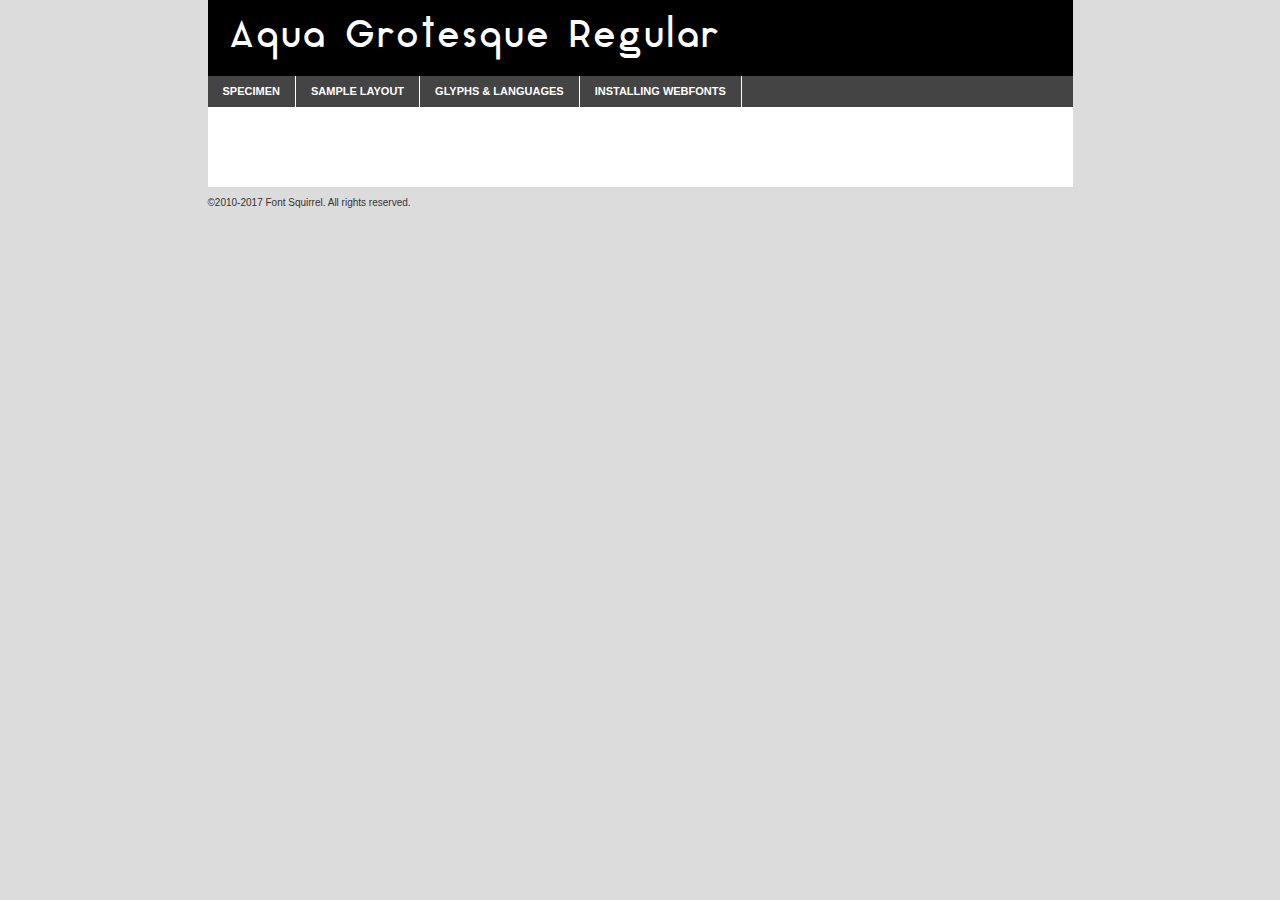
<file: webfontkit /aqua-demo.html>
<!DOCTYPE html PUBLIC "-//W3C//DTD XHTML 1.0 Transitional//EN"
        "http://www.w3.org/TR/xhtml1/DTD/xhtml1-transitional.dtd">

<html xmlns="http://www.w3.org/1999/xhtml" xml:lang="en" lang="en">
<head>
    <meta http-equiv="Content-Type" content="text/html; charset=utf-8"/>
    <script src="http://ajax.googleapis.com/ajax/libs/jquery/1.7.2/jquery.min.js" type="text/javascript" charset="utf-8"></script>
    <script type="text/javascript">
		(function($) {
			$.fn.easyTabs = function(option) {
				var param = jQuery.extend({ fadeSpeed: 'fast', defaultContent: 1, activeClass: 'active' }, option);
				$(this).each(function() {
					var thisId = '#' + this.id;
					if ( param.defaultContent == '' )
					{
						param.defaultContent = 1;
					}
					if ( typeof param.defaultContent == 'number' )
					{
						var defaultTab = $(thisId + ' .tabs li:eq(' + (param.defaultContent - 1) + ') a').attr('href').substr(1);
					}
					else
					{
						var defaultTab = param.defaultContent;
					}
					$(thisId + ' .tabs li a').each(function() {
						var tabToHide = $(this).attr('href').substr(1);
						$('#' + tabToHide).addClass('easytabs-tab-content');
					});
					hideAll();
					changeContent(defaultTab);

					function hideAll() {$(thisId + ' .easytabs-tab-content').hide();}

					function changeContent(tabId)
					{
						hideAll();
						$(thisId + ' .tabs li').removeClass(param.activeClass);
						$(thisId + ' .tabs li a[href=#' + tabId + ']').closest('li').addClass(param.activeClass);
						if ( param.fadeSpeed != 'none' )
						{
							$(thisId + ' #' + tabId).fadeIn(param.fadeSpeed);
						}
						else
						{
							$(thisId + ' #' + tabId).show();
						}
					}

					$(thisId + ' .tabs li').click(function() {
						var tabId = $(this).find('a').attr('href').substr(1);
						changeContent(tabId);
						return false;
					});
				});
			}
		})(jQuery);
    </script>
    <link rel="stylesheet" href="specimen_files/specimen_stylesheet.css" type="text/css" charset="utf-8"/>
    <link rel="stylesheet" href="stylesheet.css" type="text/css" charset="utf-8"/>

    <style type="text/css">
        		body {
			font-family: 'aqua_grotesqueregular';
        		}

            </style>

    <title>Aqua Grotesque Regular Specimen</title>


    <script type="text/javascript" charset="utf-8">
		$(document).ready(function() {
			$('#container').easyTabs({ defaultContent: 1 });
		});
    </script>
</head>

<body>
<div id="container">
    <div id="header">
		Aqua Grotesque Regular    </div>
    <ul class="tabs">
        <li><a href="#specimen">Specimen</a></li>
        <li><a href="#layout">Sample Layout</a></li>
		        <li><a href="#glyphs">Glyphs &amp; Languages</a></li>
        <li><a href="#installing">Installing Webfonts</a></li>

    </ul>

    <div id="main_content">


        <div id="specimen">

            <div class="section">
                <div class="grid12 firstcol">
                    <div class="huge">AaBb</div>
                </div>
            </div>

            <div class="section">
                <div class="glyph_range">A&#x200B;B&#x200b;C&#x200b;D&#x200b;E&#x200b;F&#x200b;G&#x200b;H&#x200b;I&#x200b;J&#x200b;K&#x200b;L&#x200b;M&#x200b;N&#x200b;O&#x200b;P&#x200b;Q&#x200b;R&#x200b;S&#x200b;T&#x200b;U&#x200b;V&#x200b;W&#x200b;X&#x200b;Y&#x200b;Z&#x200b;a&#x200b;b&#x200b;c&#x200b;d&#x200b;e&#x200b;f&#x200b;g&#x200b;h&#x200b;i&#x200b;j&#x200b;k&#x200b;l&#x200b;m&#x200b;n&#x200b;o&#x200b;p&#x200b;q&#x200b;r&#x200b;s&#x200b;t&#x200b;u&#x200b;v&#x200b;w&#x200b;x&#x200b;y&#x200b;z&#x200b;1&#x200b;2&#x200b;3&#x200b;4&#x200b;5&#x200b;6&#x200b;7&#x200b;8&#x200b;9&#x200b;0&#x200b;&amp;&#x200b;.&#x200b;,&#x200b;?&#x200b;!&#x200b;&#64;&#x200b;(&#x200b;)&#x200b;#&#x200b;$&#x200b;%&#x200b;*&#x200b;+&#x200b;-&#x200b;=&#x200b;:&#x200b;;</div>
            </div>
            <div class="section">
                <div class="grid12 firstcol">
                    <table class="sample_table">
                        <tr>
                            <td>10</td>
                            <td class="size10">abcdefghijklmnopqrstuvwxyzABCDEFGHIJKLMNOPQRSTUVWXYZ0123456789abcdefghijklmnopqrstuvwxyzABCDEFGHIJKLMNOPQRSTUVWXYZ0123456789abcdefghijklmnopqrstuvwxyzABCDEFGHIJKLMNOPQRSTUVWXYZ</td>
                        </tr>
                        <tr>
                            <td>11</td>
                            <td class="size11">abcdefghijklmnopqrstuvwxyzABCDEFGHIJKLMNOPQRSTUVWXYZ0123456789abcdefghijklmnopqrstuvwxyzABCDEFGHIJKLMNOPQRSTUVWXYZ0123456789abcdefghijklmnopqrstuvwxyzABCDEFGHIJKLMNOPQRSTUVWXYZ</td>
                        </tr>
                        <tr>
                            <td>12</td>
                            <td class="size12">abcdefghijklmnopqrstuvwxyzABCDEFGHIJKLMNOPQRSTUVWXYZ0123456789abcdefghijklmnopqrstuvwxyzABCDEFGHIJKLMNOPQRSTUVWXYZ0123456789abcdefghijklmnopqrstuvwxyzABCDEFGHIJKLMNOPQRSTUVWXYZ</td>
                        </tr>
                        <tr>
                            <td>13</td>
                            <td class="size13">abcdefghijklmnopqrstuvwxyzABCDEFGHIJKLMNOPQRSTUVWXYZ0123456789abcdefghijklmnopqrstuvwxyzABCDEFGHIJKLMNOPQRSTUVWXYZ0123456789abcdefghijklmnopqrstuvwxyzABCDEFGHIJKLMNOPQRSTUVWXYZ</td>
                        </tr>
                        <tr>
                            <td>14</td>
                            <td class="size14">abcdefghijklmnopqrstuvwxyzABCDEFGHIJKLMNOPQRSTUVWXYZ0123456789abcdefghijklmnopqrstuvwxyzABCDEFGHIJKLMNOPQRSTUVWXYZ0123456789abcdefghijklmnopqrstuvwxyzABCDEFGHIJKLMNOPQRSTUVWXYZ</td>
                        </tr>
                        <tr>
                            <td>16</td>
                            <td class="size16">abcdefghijklmnopqrstuvwxyzABCDEFGHIJKLMNOPQRSTUVWXYZ0123456789abcdefghijklmnopqrstuvwxyzABCDEFGHIJKLMNOPQRSTUVWXYZ</td>
                        </tr>
                        <tr>
                            <td>18</td>
                            <td class="size18">abcdefghijklmnopqrstuvwxyzABCDEFGHIJKLMNOPQRSTUVWXYZ0123456789abcdefghijklmnopqrstuvwxyzABCDEFGHIJKLMNOPQRSTUVWXYZ</td>
                        </tr>
                        <tr>
                            <td>20</td>
                            <td class="size20">abcdefghijklmnopqrstuvwxyzABCDEFGHIJKLMNOPQRSTUVWXYZ0123456789abcdefghijklmnopqrstuvwxyzABCDEFGHIJKLMNOPQRSTUVWXYZ</td>
                        </tr>
                        <tr>
                            <td>24</td>
                            <td class="size24">abcdefghijklmnopqrstuvwxyzABCDEFGHIJKLMNOPQRSTUVWXYZ0123456789abcdefghijklmnopqrstuvwxyzABCDEFGHIJKLMNOPQRSTUVWXYZ</td>
                        </tr>
                        <tr>
                            <td>30</td>
                            <td class="size30">abcdefghijklmnopqrstuvwxyzABCDEFGHIJKLMNOPQRSTUVWXYZ0123456789abcdefghijklmnopqrstuvwxyzABCDEFGHIJKLMNOPQRSTUVWXYZ</td>
                        </tr>
                        <tr>
                            <td>36</td>
                            <td class="size36">abcdefghijklmnopqrstuvwxyzABCDEFGHIJKLMNOPQRSTUVWXYZ0123456789abcdefghijklmnopqrstuvwxyzABCDEFGHIJKLMNOPQRSTUVWXYZ</td>
                        </tr>
                        <tr>
                            <td>48</td>
                            <td class="size48">abcdefghijklmnopqrstuvwxyzABCDEFGHIJKLMNOPQRSTUVWXYZ0123456789abcdefghijklmnopqrstuvwxyzABCDEFGHIJKLMNOPQRSTUVWXYZ</td>
                        </tr>
                        <tr>
                            <td>60</td>
                            <td class="size60">abcdefghijklmnopqrstuvwxyzABCDEFGHIJKLMNOPQRSTUVWXYZ0123456789abcdefghijklmnopqrstuvwxyzABCDEFGHIJKLMNOPQRSTUVWXYZ</td>
                        </tr>
                        <tr>
                            <td>72</td>
                            <td class="size72">abcdefghijklmnopqrstuvwxyzABCDEFGHIJKLMNOPQRSTUVWXYZ0123456789abcdefghijklmnopqrstuvwxyzABCDEFGHIJKLMNOPQRSTUVWXYZ</td>
                        </tr>
                        <tr>
                            <td>90</td>
                            <td class="size90">abcdefghijklmnopqrstuvwxyzABCDEFGHIJKLMNOPQRSTUVWXYZ0123456789abcdefghijklmnopqrstuvwxyzABCDEFGHIJKLMNOPQRSTUVWXYZ</td>
                        </tr>
                    </table>

                </div>

            </div>


            <div class="section" id="bodycomparison">


                <div id="xheight">
                    <div class="fontbody">&#x25FC;&#x25FC;&#x25FC;&#x25FC;&#x25FC;&#x25FC;&#x25FC;&#x25FC;&#x25FC;&#x25FC;&#x25FC;&#x25FC;&#x25FC;&#x25FC;&#x25FC;&#x25FC;&#x25FC;&#x25FC;&#x25FC;&#x25FC;&#x25FC;&#x25FC;&#x25FC;&#x25FC;&#x25FC;&#x25FC;&#x25FC;&#x25FC;&#x25FC;&#x25FC;&#x25FC;&#x25FC;&#x25FC;&#x25FC;&#x25FC;&#x25FC;&#x25FC;&#x25FC;&#x25FC;&#x25FC;&#x25FC;&#x25FC;&#x25FC;&#x25FC;&#x25FC;&#x25FC;&#x25FC;&#x25FC;&#x25FC;&#x25FC;&#x25FC;&#x25FC;&#x25FC;&#x25FC;&#x25FC;&#x25FC;&#x25FC;&#x25FC;&#x25FC;&#x25FC;&#x25FC;&#x25FC;&#x25FC;&#x25FC;&#x25FC;&#x25FC;&#x25FC;&#x25FC;&#x25FC;&#x25FC;&#x25FC;&#x25FC;&#x25FC;&#x25FC;&#x25FC;&#x25FC;&#x25FC;&#x25FC;&#x25FC;&#x25FC;&#x25FC;&#x25FC;&#x25FC;&#x25FC;&#x25FC;&#x25FC;&#x25FC;&#x25FC;&#x25FC;&#x25FC;&#x25FC;&#x25FC;&#x25FC;&#x25FC;&#x25FC;&#x25FC;&#x25FC;&#x25FC;&#x25FC;body</div>
                    <div class="arialbody">body</div>
                    <div class="verdanabody">body</div>
                    <div class="georgiabody">body</div>
                </div>
                <div class="fontbody" style="z-index:1">
                    body<span>Aqua Grotesque Regular</span>
                </div>
                <div class="arialbody" style="z-index:1">
                    body<span>Arial</span>
                </div>
                <div class="verdanabody" style="z-index:1">
                    body<span>Verdana</span>
                </div>
                <div class="georgiabody" style="z-index:1">
                    body<span>Georgia</span>
                </div>


            </div>


            <div class="section psample psample_row1" id="">

                <div class="grid2 firstcol">
                    <p class="size10"><span>10.</span>Aenean lacinia bibendum nulla sed consectetur. Fusce dapibus, tellus ac cursus commodo, tortor mauris condimentum nibh, ut fermentum massa justo sit amet risus. Nullam id dolor id nibh ultricies vehicula ut id elit. Cum sociis natoque penatibus et magnis dis parturient montes, nascetur ridiculus mus. Nulla vitae elit libero, a pharetra augue.</p>

                </div>
                <div class="grid3">
                    <p class="size11"><span>11.</span>Aenean lacinia bibendum nulla sed consectetur. Fusce dapibus, tellus ac cursus commodo, tortor mauris condimentum nibh, ut fermentum massa justo sit amet risus. Nullam id dolor id nibh ultricies vehicula ut id elit. Cum sociis natoque penatibus et magnis dis parturient montes, nascetur ridiculus mus. Nulla vitae elit libero, a pharetra augue.</p>

                </div>
                <div class="grid3">
                    <p class="size12"><span>12.</span>Aenean lacinia bibendum nulla sed consectetur. Fusce dapibus, tellus ac cursus commodo, tortor mauris condimentum nibh, ut fermentum massa justo sit amet risus. Nullam id dolor id nibh ultricies vehicula ut id elit. Cum sociis natoque penatibus et magnis dis parturient montes, nascetur ridiculus mus. Nulla vitae elit libero, a pharetra augue.</p>

                </div>
                <div class="grid4">
                    <p class="size13"><span>13.</span>Aenean lacinia bibendum nulla sed consectetur. Fusce dapibus, tellus ac cursus commodo, tortor mauris condimentum nibh, ut fermentum massa justo sit amet risus. Nullam id dolor id nibh ultricies vehicula ut id elit. Cum sociis natoque penatibus et magnis dis parturient montes, nascetur ridiculus mus. Nulla vitae elit libero, a pharetra augue.</p>

                </div>
                <div class="white_blend"></div>

            </div>
            <div class="section psample psample_row2" id="">
                <div class="grid3 firstcol">
                    <p class="size14"><span>14.</span>Aenean lacinia bibendum nulla sed consectetur. Fusce dapibus, tellus ac cursus commodo, tortor mauris condimentum nibh, ut fermentum massa justo sit amet risus. Nullam id dolor id nibh ultricies vehicula ut id elit. Cum sociis natoque penatibus et magnis dis parturient montes, nascetur ridiculus mus. Nulla vitae elit libero, a pharetra augue.</p>

                </div>
                <div class="grid4">
                    <p class="size16"><span>16.</span>Aenean lacinia bibendum nulla sed consectetur. Fusce dapibus, tellus ac cursus commodo, tortor mauris condimentum nibh, ut fermentum massa justo sit amet risus. Nullam id dolor id nibh ultricies vehicula ut id elit. Cum sociis natoque penatibus et magnis dis parturient montes, nascetur ridiculus mus. Nulla vitae elit libero, a pharetra augue.</p>

                </div>
                <div class="grid5">
                    <p class="size18"><span>18.</span>Aenean lacinia bibendum nulla sed consectetur. Fusce dapibus, tellus ac cursus commodo, tortor mauris condimentum nibh, ut fermentum massa justo sit amet risus. Nullam id dolor id nibh ultricies vehicula ut id elit. Cum sociis natoque penatibus et magnis dis parturient montes, nascetur ridiculus mus. Nulla vitae elit libero, a pharetra augue.</p>

                </div>

                <div class="white_blend"></div>

            </div>

            <div class="section psample psample_row3" id="">
                <div class="grid5 firstcol">
                    <p class="size20"><span>20.</span>Aenean lacinia bibendum nulla sed consectetur. Fusce dapibus, tellus ac cursus commodo, tortor mauris condimentum nibh, ut fermentum massa justo sit amet risus. Nullam id dolor id nibh ultricies vehicula ut id elit. Cum sociis natoque penatibus et magnis dis parturient montes, nascetur ridiculus mus. Nulla vitae elit libero, a pharetra augue.</p>
                </div>
                <div class="grid7">
                    <p class="size24"><span>24.</span>Aenean lacinia bibendum nulla sed consectetur. Fusce dapibus, tellus ac cursus commodo, tortor mauris condimentum nibh, ut fermentum massa justo sit amet risus. Nullam id dolor id nibh ultricies vehicula ut id elit. Cum sociis natoque penatibus et magnis dis parturient montes, nascetur ridiculus mus. Nulla vitae elit libero, a pharetra augue.</p>
                </div>

                <div class="white_blend"></div>

            </div>

            <div class="section psample psample_row4" id="">
                <div class="grid12 firstcol">
                    <p class="size30"><span>30.</span>Aenean lacinia bibendum nulla sed consectetur. Fusce dapibus, tellus ac cursus commodo, tortor mauris condimentum nibh, ut fermentum massa justo sit amet risus. Nullam id dolor id nibh ultricies vehicula ut id elit. Cum sociis natoque penatibus et magnis dis parturient montes, nascetur ridiculus mus. Nulla vitae elit libero, a pharetra augue.</p>
                </div>
                <div class="white_blend"></div>

            </div>


            <div class="section psample psample_row1 fullreverse">
                <div class="grid2 firstcol">
                    <p class="size10"><span>10.</span>Aenean lacinia bibendum nulla sed consectetur. Fusce dapibus, tellus ac cursus commodo, tortor mauris condimentum nibh, ut fermentum massa justo sit amet risus. Nullam id dolor id nibh ultricies vehicula ut id elit. Cum sociis natoque penatibus et magnis dis parturient montes, nascetur ridiculus mus. Nulla vitae elit libero, a pharetra augue.</p>

                </div>
                <div class="grid3">
                    <p class="size11"><span>11.</span>Aenean lacinia bibendum nulla sed consectetur. Fusce dapibus, tellus ac cursus commodo, tortor mauris condimentum nibh, ut fermentum massa justo sit amet risus. Nullam id dolor id nibh ultricies vehicula ut id elit. Cum sociis natoque penatibus et magnis dis parturient montes, nascetur ridiculus mus. Nulla vitae elit libero, a pharetra augue.</p>

                </div>
                <div class="grid3">
                    <p class="size12"><span>12.</span>Aenean lacinia bibendum nulla sed consectetur. Fusce dapibus, tellus ac cursus commodo, tortor mauris condimentum nibh, ut fermentum massa justo sit amet risus. Nullam id dolor id nibh ultricies vehicula ut id elit. Cum sociis natoque penatibus et magnis dis parturient montes, nascetur ridiculus mus. Nulla vitae elit libero, a pharetra augue.</p>

                </div>
                <div class="grid4">
                    <p class="size13"><span>13.</span>Aenean lacinia bibendum nulla sed consectetur. Fusce dapibus, tellus ac cursus commodo, tortor mauris condimentum nibh, ut fermentum massa justo sit amet risus. Nullam id dolor id nibh ultricies vehicula ut id elit. Cum sociis natoque penatibus et magnis dis parturient montes, nascetur ridiculus mus. Nulla vitae elit libero, a pharetra augue.</p>

                </div>
                <div class="black_blend"></div>

            </div>

            <div class="section psample psample_row2 fullreverse">
                <div class="grid3 firstcol">
                    <p class="size14"><span>14.</span>Aenean lacinia bibendum nulla sed consectetur. Fusce dapibus, tellus ac cursus commodo, tortor mauris condimentum nibh, ut fermentum massa justo sit amet risus. Nullam id dolor id nibh ultricies vehicula ut id elit. Cum sociis natoque penatibus et magnis dis parturient montes, nascetur ridiculus mus. Nulla vitae elit libero, a pharetra augue.</p>

                </div>
                <div class="grid4">
                    <p class="size16"><span>16.</span>Aenean lacinia bibendum nulla sed consectetur. Fusce dapibus, tellus ac cursus commodo, tortor mauris condimentum nibh, ut fermentum massa justo sit amet risus. Nullam id dolor id nibh ultricies vehicula ut id elit. Cum sociis natoque penatibus et magnis dis parturient montes, nascetur ridiculus mus. Nulla vitae elit libero, a pharetra augue.</p>

                </div>
                <div class="grid5">
                    <p class="size18"><span>18.</span>Aenean lacinia bibendum nulla sed consectetur. Fusce dapibus, tellus ac cursus commodo, tortor mauris condimentum nibh, ut fermentum massa justo sit amet risus. Nullam id dolor id nibh ultricies vehicula ut id elit. Cum sociis natoque penatibus et magnis dis parturient montes, nascetur ridiculus mus. Nulla vitae elit libero, a pharetra augue.</p>

                </div>
                <div class="black_blend"></div>

            </div>

            <div class="section psample fullreverse psample_row3" id="">
                <div class="grid5 firstcol">
                    <p class="size20"><span>20.</span>Aenean lacinia bibendum nulla sed consectetur. Fusce dapibus, tellus ac cursus commodo, tortor mauris condimentum nibh, ut fermentum massa justo sit amet risus. Nullam id dolor id nibh ultricies vehicula ut id elit. Cum sociis natoque penatibus et magnis dis parturient montes, nascetur ridiculus mus. Nulla vitae elit libero, a pharetra augue.</p>
                </div>
                <div class="grid7">
                    <p class="size24"><span>24.</span>Aenean lacinia bibendum nulla sed consectetur. Fusce dapibus, tellus ac cursus commodo, tortor mauris condimentum nibh, ut fermentum massa justo sit amet risus. Nullam id dolor id nibh ultricies vehicula ut id elit. Cum sociis natoque penatibus et magnis dis parturient montes, nascetur ridiculus mus. Nulla vitae elit libero, a pharetra augue.</p>
                </div>

                <div class="black_blend"></div>

            </div>

            <div class="section psample fullreverse psample_row4" id="" style="border-bottom: 20px #000 solid;">
                <div class="grid12 firstcol">
                    <p class="size30"><span>30.</span>Aenean lacinia bibendum nulla sed consectetur. Fusce dapibus, tellus ac cursus commodo, tortor mauris condimentum nibh, ut fermentum massa justo sit amet risus. Nullam id dolor id nibh ultricies vehicula ut id elit. Cum sociis natoque penatibus et magnis dis parturient montes, nascetur ridiculus mus. Nulla vitae elit libero, a pharetra augue.</p>
                </div>
                <div class="black_blend"></div>

            </div>


        </div>

        <div id="layout">

            <div class="section">

                <div class="grid12 firstcol">
                    <h1>Lorem Ipsum Dolor</h1>
                    <h2>Etiam porta sem malesuada magna mollis euismod</h2>

                    <p class="byline">By <a href="#link">Aenean Lacinia</a></p>
                </div>
            </div>
            <div class="section">
                <div class="grid8 firstcol">
                    <p class="large">Donec sed odio dui. Morbi leo risus, porta ac consectetur ac, vestibulum at eros. Fusce dapibus, tellus ac cursus commodo, tortor mauris condimentum nibh, ut fermentum massa justo sit amet risus. </p>


                    <h3>Pellentesque ornare sem</h3>

                    <p>Maecenas sed diam eget risus varius blandit sit amet non magna. Maecenas faucibus mollis interdum. Donec ullamcorper nulla non metus auctor fringilla. Nullam id dolor id nibh ultricies vehicula ut id elit. Nullam id dolor id nibh ultricies vehicula ut id elit. </p>

                    <p>Aenean eu leo quam. Pellentesque ornare sem lacinia quam venenatis vestibulum. Lorem ipsum dolor sit amet, consectetur adipiscing elit. Cum sociis natoque penatibus et magnis dis parturient montes, nascetur ridiculus mus. </p>

                    <p>Nulla vitae elit libero, a pharetra augue. Praesent commodo cursus magna, vel scelerisque nisl consectetur et. Aenean lacinia bibendum nulla sed consectetur. </p>

                    <p>Nullam quis risus eget urna mollis ornare vel eu leo. Nullam quis risus eget urna mollis ornare vel eu leo. Maecenas sed diam eget risus varius blandit sit amet non magna. Donec ullamcorper nulla non metus auctor fringilla. </p>

                    <h3>Cras mattis consectetur</h3>

                    <p>Aenean eu leo quam. Pellentesque ornare sem lacinia quam venenatis vestibulum. Aenean lacinia bibendum nulla sed consectetur. Integer posuere erat a ante venenatis dapibus posuere velit aliquet. Cras mattis consectetur purus sit amet fermentum. </p>

                    <p>Nullam id dolor id nibh ultricies vehicula ut id elit. Nullam quis risus eget urna mollis ornare vel eu leo. Cras mattis consectetur purus sit amet fermentum.</p>
                </div>

                <div class="grid4 sidebar">

                    <div class="box reverse">
                        <p class="last">Nullam quis risus eget urna mollis ornare vel eu leo. Donec ullamcorper nulla non metus auctor fringilla. Cras mattis consectetur purus sit amet fermentum. Sed posuere consectetur est at lobortis. Lorem ipsum dolor sit amet, consectetur adipiscing elit. </p>
                    </div>

                    <p class="caption">Maecenas sed diam eget risus varius.</p>

                    <p>Vestibulum id ligula porta felis euismod semper. Integer posuere erat a ante venenatis dapibus posuere velit aliquet. Vestibulum id ligula porta felis euismod semper. Sed posuere consectetur est at lobortis. Maecenas sed diam eget risus varius blandit sit amet non magna. Fusce dapibus, tellus ac cursus commodo, tortor mauris condimentum nibh, ut fermentum massa justo sit amet risus. </p>


                    <p>Duis mollis, est non commodo luctus, nisi erat porttitor ligula, eget lacinia odio sem nec elit. Aenean lacinia bibendum nulla sed consectetur. Vivamus sagittis lacus vel augue laoreet rutrum faucibus dolor auctor. Aenean lacinia bibendum nulla sed consectetur. Nullam quis risus eget urna mollis ornare vel eu leo. </p>

                    <p>Praesent commodo cursus magna, vel scelerisque nisl consectetur et. Donec ullamcorper nulla non metus auctor fringilla. Maecenas faucibus mollis interdum. Fusce dapibus, tellus ac cursus commodo, tortor mauris condimentum nibh, ut fermentum massa justo sit amet risus. </p>

                </div>
            </div>

        </div>


		

        <div id="glyphs">
            <div class="section">
                <div class="grid12 firstcol">

                    <h1>Language Support</h1>
                    <p>The subset of Aqua Grotesque Regular in this kit supports the following languages:<br/>

						English, Arrernte, Bislama, Cebuano, Fijian, Gilbertese, Hmong, Ibanag, Iloko_ilokano, Interglossa_glosa, Interlingua, Lojban, Norfolk_pitcairnese, Oromo, Rotokas, Seychelles_creole, Shona, Somali, Southern_ndebele, Swahili, Swati_swazi, Tok_pisin, Warlpiri, Xhosa, Zulu, Latinbasic, Demo                    </p>
                    <h1>Glyph Chart</h1>
                    <p>The subset of Aqua Grotesque Regular in this kit includes all the glyphs listed below. Unicode entities are included above each glyph to help you insert individual characters into your layout.</p>
                    <div id="glyph_chart">

																																	                                <div><p>&amp;#13;</p>&#13;</div>
																				                                <div><p>&amp;#32;</p>&#32;</div>
																				                                <div><p>&amp;#33;</p>&#33;</div>
																				                                <div><p>&amp;#45;</p>&#45;</div>
																				                                <div><p>&amp;#46;</p>&#46;</div>
																				                                <div><p>&amp;#47;</p>&#47;</div>
																				                                <div><p>&amp;#48;</p>&#48;</div>
																				                                <div><p>&amp;#49;</p>&#49;</div>
																				                                <div><p>&amp;#50;</p>&#50;</div>
																				                                <div><p>&amp;#51;</p>&#51;</div>
																				                                <div><p>&amp;#52;</p>&#52;</div>
																				                                <div><p>&amp;#53;</p>&#53;</div>
																				                                <div><p>&amp;#54;</p>&#54;</div>
																				                                <div><p>&amp;#55;</p>&#55;</div>
																				                                <div><p>&amp;#56;</p>&#56;</div>
																				                                <div><p>&amp;#57;</p>&#57;</div>
																				                                <div><p>&amp;#60;</p>&#60;</div>
																				                                <div><p>&amp;#62;</p>&#62;</div>
																				                                <div><p>&amp;#63;</p>&#63;</div>
																				                                <div><p>&amp;#65;</p>&#65;</div>
																				                                <div><p>&amp;#66;</p>&#66;</div>
																				                                <div><p>&amp;#67;</p>&#67;</div>
																				                                <div><p>&amp;#68;</p>&#68;</div>
																				                                <div><p>&amp;#69;</p>&#69;</div>
																				                                <div><p>&amp;#70;</p>&#70;</div>
																				                                <div><p>&amp;#71;</p>&#71;</div>
																				                                <div><p>&amp;#72;</p>&#72;</div>
																				                                <div><p>&amp;#73;</p>&#73;</div>
																				                                <div><p>&amp;#74;</p>&#74;</div>
																				                                <div><p>&amp;#75;</p>&#75;</div>
																				                                <div><p>&amp;#76;</p>&#76;</div>
																				                                <div><p>&amp;#77;</p>&#77;</div>
																				                                <div><p>&amp;#78;</p>&#78;</div>
																				                                <div><p>&amp;#79;</p>&#79;</div>
																				                                <div><p>&amp;#80;</p>&#80;</div>
																				                                <div><p>&amp;#81;</p>&#81;</div>
																				                                <div><p>&amp;#82;</p>&#82;</div>
																				                                <div><p>&amp;#83;</p>&#83;</div>
																				                                <div><p>&amp;#84;</p>&#84;</div>
																				                                <div><p>&amp;#85;</p>&#85;</div>
																				                                <div><p>&amp;#86;</p>&#86;</div>
																				                                <div><p>&amp;#87;</p>&#87;</div>
																				                                <div><p>&amp;#88;</p>&#88;</div>
																				                                <div><p>&amp;#89;</p>&#89;</div>
																				                                <div><p>&amp;#90;</p>&#90;</div>
																				                                <div><p>&amp;#92;</p>&#92;</div>
																				                                <div><p>&amp;#95;</p>&#95;</div>
																				                                <div><p>&amp;#97;</p>&#97;</div>
																				                                <div><p>&amp;#98;</p>&#98;</div>
																				                                <div><p>&amp;#99;</p>&#99;</div>
																				                                <div><p>&amp;#100;</p>&#100;</div>
																				                                <div><p>&amp;#101;</p>&#101;</div>
																				                                <div><p>&amp;#102;</p>&#102;</div>
																				                                <div><p>&amp;#103;</p>&#103;</div>
																				                                <div><p>&amp;#104;</p>&#104;</div>
																				                                <div><p>&amp;#105;</p>&#105;</div>
																				                                <div><p>&amp;#106;</p>&#106;</div>
																				                                <div><p>&amp;#107;</p>&#107;</div>
																				                                <div><p>&amp;#108;</p>&#108;</div>
																				                                <div><p>&amp;#109;</p>&#109;</div>
																				                                <div><p>&amp;#110;</p>&#110;</div>
																				                                <div><p>&amp;#111;</p>&#111;</div>
																				                                <div><p>&amp;#112;</p>&#112;</div>
																				                                <div><p>&amp;#113;</p>&#113;</div>
																				                                <div><p>&amp;#114;</p>&#114;</div>
																				                                <div><p>&amp;#115;</p>&#115;</div>
																				                                <div><p>&amp;#116;</p>&#116;</div>
																				                                <div><p>&amp;#117;</p>&#117;</div>
																				                                <div><p>&amp;#118;</p>&#118;</div>
																				                                <div><p>&amp;#119;</p>&#119;</div>
																				                                <div><p>&amp;#120;</p>&#120;</div>
																				                                <div><p>&amp;#121;</p>&#121;</div>
																				                                <div><p>&amp;#122;</p>&#122;</div>
																				                                <div><p>&amp;#124;</p>&#124;</div>
																				                                <div><p>&amp;#160;</p>&#160;</div>
																				                                <div><p>&amp;#161;</p>&#161;</div>
																				                                <div><p>&amp;#173;</p>&#173;</div>
																				                                <div><p>&amp;#191;</p>&#191;</div>
																				                                <div><p>&amp;#255;</p>&#255;</div>
																				                                <div><p>&amp;#8192;</p>&#8192;</div>
																				                                <div><p>&amp;#8193;</p>&#8193;</div>
																				                                <div><p>&amp;#8194;</p>&#8194;</div>
																				                                <div><p>&amp;#8195;</p>&#8195;</div>
																				                                <div><p>&amp;#8196;</p>&#8196;</div>
																				                                <div><p>&amp;#8197;</p>&#8197;</div>
																				                                <div><p>&amp;#8198;</p>&#8198;</div>
																				                                <div><p>&amp;#8199;</p>&#8199;</div>
																				                                <div><p>&amp;#8200;</p>&#8200;</div>
																				                                <div><p>&amp;#8201;</p>&#8201;</div>
																				                                <div><p>&amp;#8202;</p>&#8202;</div>
																				                                <div><p>&amp;#8208;</p>&#8208;</div>
																				                                <div><p>&amp;#8209;</p>&#8209;</div>
																				                                <div><p>&amp;#8210;</p>&#8210;</div>
																				                                <div><p>&amp;#8211;</p>&#8211;</div>
																				                                <div><p>&amp;#8212;</p>&#8212;</div>
																				                                <div><p>&amp;#8239;</p>&#8239;</div>
																				                                <div><p>&amp;#8287;</p>&#8287;</div>
																				                                <div><p>&amp;#9724;</p>&#9724;</div>
																																													                    </div>
                </div>


            </div>
        </div>


        <div id="specs">

        </div>

        <div id="installing">
            <div class="section">
                <div class="grid7 firstcol">
                    <h1>Installing Webfonts</h1>

                    <p>Webfonts are supported by all major browser platforms but not all in the same way. There are currently four different font formats that must be included in order to target all browsers. This includes TTF, WOFF, EOT and SVG.</p>

                    <h2>1. Upload your webfonts</h2>
                    <p>You must upload your webfont kit to your website. They should be in or near the same directory as your CSS files.</p>

                    <h2>2. Include the webfont stylesheet</h2>
                    <p>A special CSS @font-face declaration helps the various browsers select the appropriate font it needs without causing you a bunch of headaches. Learn more about this syntax by reading the <a href="https://www.fontspring.com/blog/further-hardening-of-the-bulletproof-syntax">Fontspring blog post</a> about it. The code for it is as follows:</p>


                    <code>
                        @font-face{
                        font-family: 'MyWebFont';
                        src: url('WebFont.eot');
                        src: url('WebFont.eot?#iefix') format('embedded-opentype'),
                        url('WebFont.woff') format('woff'),
                        url('WebFont.ttf') format('truetype'),
                        url('WebFont.svg#webfont') format('svg');
                        }
                    </code>

                    <p>We've already gone ahead and generated the code for you. All you have to do is link to the stylesheet in your HTML, like this:</p>
                    <code>&lt;link rel=&quot;stylesheet&quot; href=&quot;stylesheet.css&quot; type=&quot;text/css&quot; charset=&quot;utf-8&quot; /&gt;</code>

                    <h2>3. Modify your own stylesheet</h2>
                    <p>To take advantage of your new fonts, you must tell your stylesheet to use them. Look at the original @font-face declaration above and find the property called "font-family." The name linked there will be what you use to reference the font. Prepend that webfont name to the font stack in the "font-family" property, inside the selector you want to change. For example:</p>
                    <code>p { font-family: 'WebFont', Arial, sans-serif; }</code>

                    <h2>4. Test</h2>
                    <p>Getting webfonts to work cross-browser <em>can</em> be tricky. Use the information in the sidebar to help you if you find that fonts aren't loading in a particular browser.</p>
                </div>

                <div class="grid5 sidebar">
                    <div class="box">
                        <h2>Troubleshooting<br/>Font-Face Problems</h2>
                        <p>Having trouble getting your webfonts to load in your new website? Here are some tips to sort out what might be the problem.</p>

                        <h3>Fonts not showing in any browser</h3>

                        <p>This sounds like you need to work on the plumbing. You either did not upload the fonts to the correct directory, or you did not link the fonts properly in the CSS. If you've confirmed that all this is correct and you still have a problem, take a look at your .htaccess file and see if requests are getting intercepted.</p>

                        <h3>Fonts not loading in iPhone or iPad</h3>

                        <p>The most common problem here is that you are serving the fonts from an IIS server. IIS refuses to serve files that have unknown MIME types. If that is the case, you must set the MIME type for SVG to "image/svg+xml" in the server settings. Follow these instructions from Microsoft if you need help.</p>

                        <h3>Fonts not loading in Firefox</h3>

                        <p>The primary reason for this failure? You are still using a version Firefox older than 3.5. So upgrade already! If that isn't it, then you are very likely serving fonts from a different domain. Firefox requires that all font assets be served from the same domain. Lastly it is possible that you need to add WOFF to your list of MIME types (if you are serving via IIS.)</p>

                        <h3>Fonts not loading in IE</h3>

                        <p>Are you looking at Internet Explorer on an actual Windows machine or are you cheating by using a service like Adobe BrowserLab? Many of these screenshot services do not render @font-face for IE. Best to test it on a real machine.</p>

                        <h3>Fonts not loading in IE9</h3>

                        <p>IE9, like Firefox, requires that fonts be served from the same domain as the website. Make sure that is the case.</p>
                    </div>
                </div>
            </div>

        </div>

    </div>
    <div id="footer">
        <p>&copy;2010-2017 Font Squirrel. All rights reserved.</p>
    </div>
</div>
</body>
</html>
</file>
<file: webfontkit /stylesheet.css>
/*! Generated by Font Squirrel (https://www.fontsquirrel.com) on September 19, 2022 */



@font-face {
    font-family: 'aqua_grotesqueregular';
    src: url('aqua-webfont.woff2') format('woff2'),
         url('aqua-webfont.woff') format('woff');
    font-weight: normal;
    font-style: normal;

}
</file>
<file: webfontkit /specimen_files/specimen_stylesheet.css>
@import url('grid_12-825-55-15.css');

/*  
	CSS Reset by Eric Meyer - Released under Public Domain
    http://meyerweb.com/eric/tools/css/reset/
*/
html, body, div, span, applet, object, iframe,
h1, h2, h3, h4, h5, h6, p, blockquote, pre,
a, abbr, acronym, address, big, cite, code,
del, dfn, em, font, img, ins, kbd, q, s, samp,
small, strike, strong, sub, sup, tt, var,
b, u, i, center, dl, dt, dd, ol, ul, li,
fieldset, form, label, legend, table,
caption, tbody, tfoot, thead, tr, th, td {
	margin:         0;
	padding:        0;
	border:         0;
	outline:        0;
	font-size:      100%;
	vertical-align: baseline;
	background:     transparent;
}

body {
	line-height: 1;
}

ol, ul {
	list-style: none;
}

blockquote, q {
	quotes: none;
}

blockquote:before, blockquote:after,
q:before, q:after {
	content: '';
	content: none;
}

:focus {
	outline: 0;
}

ins {
	text-decoration: none;
}

del {
	text-decoration: line-through;
}

table {
	border-collapse: collapse;
	border-spacing:  0;
}


body {
	color:            #000;
	background-color: #dcdcdc;
}

a {
	text-decoration: none;
	color:           #1883ba;
}

h1 {
	font-size:     32px;
	font-weight:   normal;
	font-style:    normal;
	margin-bottom: 18px;
}

h2 {
	font-size: 18px;
}

#container {
	width:  865px;
	margin: 0px auto;
}


#header {
	padding:          20px;
	font-size:        36px;
	background-color: #000;
	color:            #fff;
}

#header span {
	color: #666;
}

#main_content {
	background-color: #fff;
	padding:          60px 20px 20px;
}


#footer p {
	margin:         0;
	padding-top:    10px;
	padding-bottom: 50px;
	color:          #333;
	font:           10px Arial, sans-serif;
}

.tabs {
	width:            100%;
	height:           31px;
	background-color: #444;
}

.tabs li {
	float:            left;
	margin:           0;
	overflow:         hidden;
	background-color: #444;
}

.tabs li a {
	display:         block;
	color:           #fff;
	text-decoration: none;
	font:            bold 11px/11px 'Arial';
	text-transform:  uppercase;
	padding:         10px 15px;
	border-right:    1px solid #fff;
}

.tabs li a:hover {
	background-color: #00b3ff;

}

.tabs li.active a {
	color:            #000;
	background-color: #fff;
}


div.huge {

	font-size:      300px;
	line-height:    1em;
	padding:        0;
	letter-spacing: -.02em;
	overflow:       hidden;
}

div.glyph_range {
	font-size:   72px;
	line-height: 1.1em;
}

.size10 {
	font-size: 10px;
}

.size11 {
	font-size: 11px;
}

.size12 {
	font-size: 12px;
}

.size13 {
	font-size: 13px;
}

.size14 {
	font-size: 14px;
}

.size16 {
	font-size: 16px;
}

.size18 {
	font-size: 18px;
}

.size20 {
	font-size: 20px;
}

.size24 {
	font-size: 24px;
}

.size30 {
	font-size: 30px;
}

.size36 {
	font-size: 36px;
}

.size48 {
	font-size: 48px;
}

.size60 {
	font-size: 60px;
}

.size72 {
	font-size: 72px;
}

.size90 {
	font-size: 90px;
}


.psample_row1 {
	height: 120px;
}

.psample_row1 {
	height: 120px;
}

.psample_row2 {
	height: 160px;
}

.psample_row3 {
	height: 160px;
}

.psample_row4 {
	height: 160px;
}

.psample {
	overflow: hidden;
	position: relative;
}

.psample p {
	line-height: 1.3em;
	display:     block;
	overflow:    hidden;
	margin:      0;
}

.psample span {
	margin-right: .5em;
}

.white_blend {
	width:            100%;
	height:           61px;
	background-image: url([data-uri]);
	position:         absolute;
	bottom:           0;
}

.black_blend {
	width:            100%;
	height:           61px;
	background-image: url([data-uri]);
	position:         absolute;
	bottom:           0;
}

.fullreverse {
	background:    #000 !important;
	color:         #fff !important;
	margin-left:   -20px;
	padding-left:  20px;
	margin-right:  -20px;
	padding-right: 20px;
	padding:       20px;
	margin-bottom: 0;
}


.sample_table td {
	padding-top:    3px;
	padding-bottom: 5px;
	padding-left:   5px;
	vertical-align: middle;
	line-height:    1.2em;
}

.sample_table td:first-child {
	background-color: #eee;
	text-align:       right;
	padding-right:    5px;
	padding-left:     0;
	padding:          5px;
	font:             11px/12px 'Courier New', Courier, mono;
}

code {
	white-space:      pre;
	background-color: #eee;
	display:          block;
	padding:          10px;
	margin-bottom:    18px;
	overflow:         auto;
}


.bottom, .last {
	margin-bottom:  0 !important;
	padding-bottom: 0 !important;
}

.box {
	padding:       18px;
	margin-bottom: 18px;
	background:    #eee;
}

.reverse, .reversed {
	background: #000 !important;
	color:      #fff !important;
	border:     none !important;
}

#bodycomparison {
	position:    relative;
	overflow:    hidden;
	font-size:   72px;
	height:      90px;
	white-space: nowrap;
}

#bodycomparison div {
	font-size:   72px;
	line-height: 90px;
	display:     inline;
	margin:      0 15px 0 0;
	padding:     0;
}

#bodycomparison div span {
	font:     10px Arial;
	position: absolute;
	left:     0;
}

#xheight {
	float:       none;
	position:    absolute;
	color:       #d9f3ff;
	font-size:   72px;
	line-height: 90px;
}

.fontbody {
	position: relative;
}

.arialbody {
	font-family: Arial;
	position:    relative;
}

.verdanabody {
	font-family: Verdana;
	position:    relative;
}

.georgiabody {
	font-family: Georgia;
	position:    relative;
}

/* @group Layout page
 */

#layout h1 {
	font-size:   36px;
	line-height: 42px;
	font-weight: normal;
	font-style:  normal;
}

#layout h2 {
	font-size:   24px;
	line-height: 23px;
	font-weight: normal;
	font-style:  normal;
}

#layout h3 {
	font-size:   22px;
	line-height: 1.4em;
	margin-top:  1em;
	font-weight: normal;
	font-style:  normal;
}


#layout p.byline {
	font-size:     12px;
	margin-top:    18px;
	line-height:   12px;
	margin-bottom: 0;
}

#layout p {
	font-size:     14px;
	line-height:   21px;
	margin-bottom: .5em;
}

#layout p.large {
	font-size:   18px;
	line-height: 26px;
}

#layout .sidebar p {
	font-size:   12px;
	line-height: 1.4em;
}

#layout p.caption {
	font-size:     10px;
	margin-top:    -16px;
	margin-bottom: 18px;
}

/* @end */

/* @group Glyphs */

#glyph_chart div {
	background-color: #d9f3ff;
	color:            black;
	float:            left;
	font-size:        36px;
	height:           1.2em;
	line-height:      1.2em;
	margin-bottom:    1px;
	margin-right:     1px;
	text-align:       center;
	width:            1.2em;
	position:         relative;
	padding:          .6em .2em .2em;
}

#glyph_chart div p {
	position:         absolute;
	left:             0;
	top:              0;
	display:          block;
	text-align:       center;
	font:             bold 9px Arial, sans-serif;
	background-color: #3a768f;
	width:            100%;
	color:            #fff;
	padding:          2px 0;
}


#glyphs h1 {
	font-family: Arial, sans-serif;
}

/* @end */

/* @group Installing */

#installing {
	font: 13px Arial, sans-serif;
}

#installing p,
#glyphs p {
	line-height:   1.2em;
	margin-bottom: 18px;
	font:          13px Arial, sans-serif;
}


#installing h3 {
	font-size:  15px;
	margin-top: 18px;
}

/* @end */

#rendering h1 {
	font-family: Arial, sans-serif;
}

.render_table td {
	font:           11px 'Courier New', Courier, mono;
	vertical-align: middle;
}
</file>
